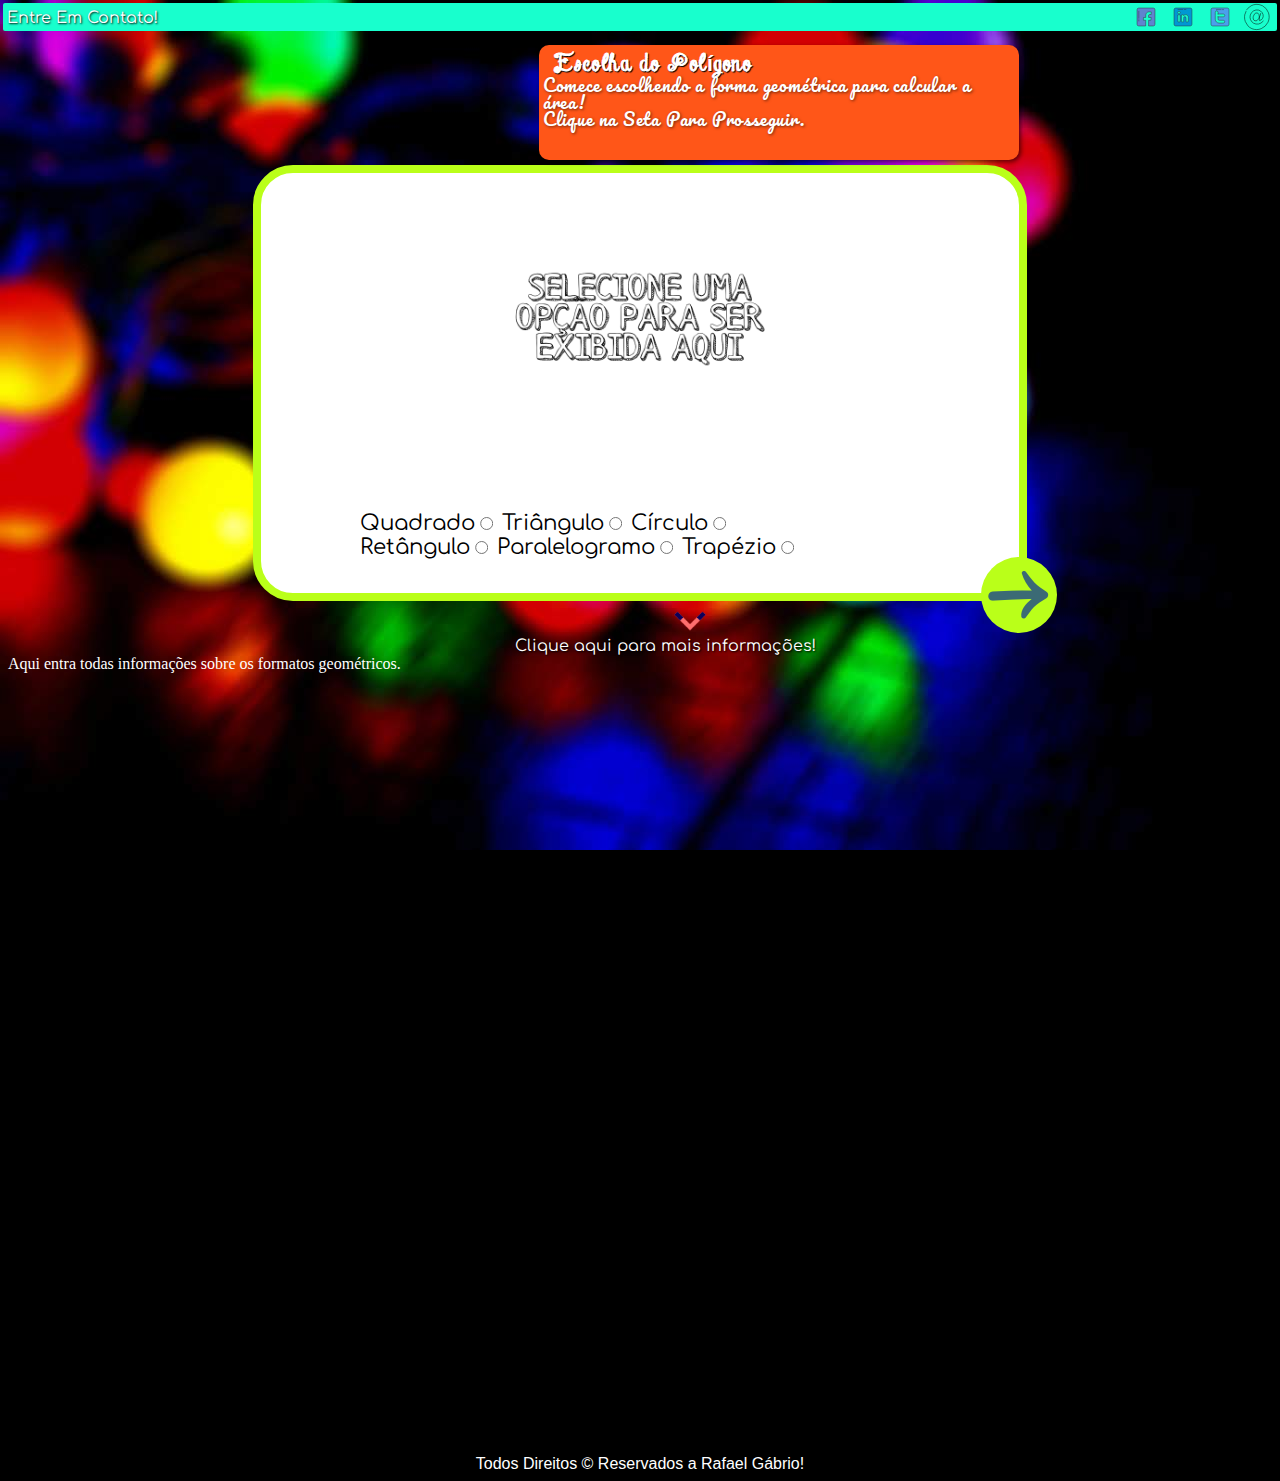
<file: index.html>
<!DOCTYPE html>
<html lang="pt-br">
<head>
    <meta charset="UTF-8">
    <meta name="viewport" content="width=device-width, initial-scale=1.0">
    <title>Document</title>
    <link rel="stylesheet" href="css/estilo.css"/>
    <script src="javascript/funcoes.js"></script>
</head>

<body>

<header>Entre Em Contato! <ul>
    <li><a href="https://www.facebook.com/rafael.gabrio.3/" target="_blank"><img src="img/icone_face.png" alt="Ícone do Facebook"></a></li>
    <li><a href="https://www.linkedin.com/in/rafael-g%C3%A1brio-1ab8491a1/" target="_blank"><img src="img/icone_in.png" alt="Ícone do Linkedin"></a></li>
    <li><a href="https://twitter.com/RafaelGabrioL" target="_blank"><img src="img/icone_twitter.png" alt="Ícone do Twitter"></a></li>
    <li><a href="formulario.html"><img src="img/icone-mail.png" alt="Icone do Formulário de Contato"></a></li>
</ul></header>

<section id="principal">
    <div id="texto">
        <h1>Escolha do Polígono</h1>
        <p id="info">Comece escolhendo a forma geométrica para calcular a área!<br>Clique na Seta Para Prosseguir.</p>
    </div>
    <div id="interacao">
        <iframe src="escolha.html" id="iframeInteracao"></iframe>
        <input type="image" src="img/btnEnviar.png" alt="Botão apontando a direita para prosseguir" onclick="selecionarOp()"/>
    </div>
</section>


<p id="maisinfo"><img id="iconBaixo" src="img/icone_baixo.png" alt="Apontando Para Baixo"/><a href="#informacao">Clique aqui para mais informações!</a></p>

<section id="informacao">
    <article>
        Aqui entra todas informações sobre os formatos geométricos.
    </article>
</section>

<footer>Todos Direitos &copy; Reservados a Rafael Gábrio!</footer>
</body>
</html>
</file>
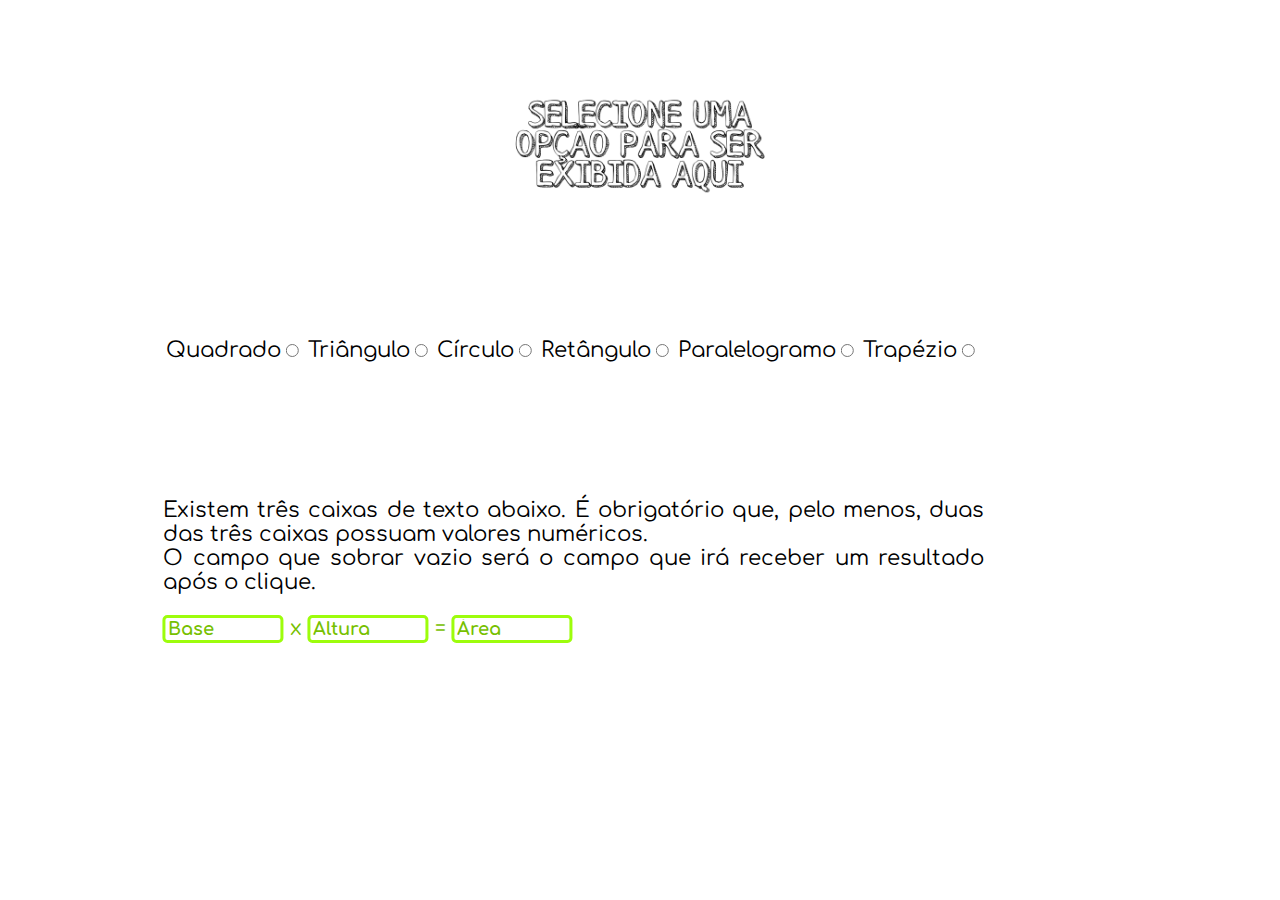
<file: escolha.html>
<!DOCTYPE html>
<html lang="pt-br">
<head>
    <meta charset="UTF-8">
    <meta name="viewport" content="width=device-width, initial-scale=1.0">
    <script src="javascript/funcoes.js"></script>
    <title>Area de Escolhas</title>
    <link rel="stylesheet" href="css/escolha.css">
</head>
<body>
<section>
    <p id="representacao"><img id="imgrepre" src="img/msgFormat.png" alt="Será Exibido Uma Instrutiva "></p>

    <div>
    <div id="opcoes1">
    <label for="escQuad">Quadrado</label><input type="radio" name="escForma" id="escQuad" onclick="selecaoFig('quad')"/>
    <label for="escTriang">Triângulo</label><input type="radio" name="escForma" id="escTriang" onclick="selecaoFig('triang')"/>
    <label for="escCirc">Círculo</label><input type="radio" name="escForma" id="escCirc" onclick="selecaoFig('circ')"/>
    <label for="escRetang">Retângulo</label><input type="radio" name="escForma" id="escRetang" onclick="selecaoFig('retang')"/>
    <label for="escParal">Paralelogramo</label><input type="radio" name="escForma" id="escParal" onclick="selecaoFig('paral')"/>
    <label for="escTrap">Trapézio</label><input type="radio" name="escForma" id="escTrap" onclick="selecaoFig('trap')"/></div>
    </div>

    <div>
    <div id="calcQuad">
    <p>Existem três caixas de texto abaixo. É obrigatório que, pelo menos, duas das três caixas possuam valores numéricos. <br>
    O campo que sobrar vazio será o campo que irá receber um resultado após o clique.</p>
    <p id="inputQuad"><input type="text" name="txtBase" id="baseQuad" placeholder="Base" size="8"> x 
    <input type="text" name="txtAltura" id="alturaQuad" placeholder="Altura" size="8"> = 
    <input type="text" name="txtAreaQuad" id="areaQuad" placeholder="Área" size="8"></p>
    </div>
    </div>
</section>
</body>
</html>
</file>
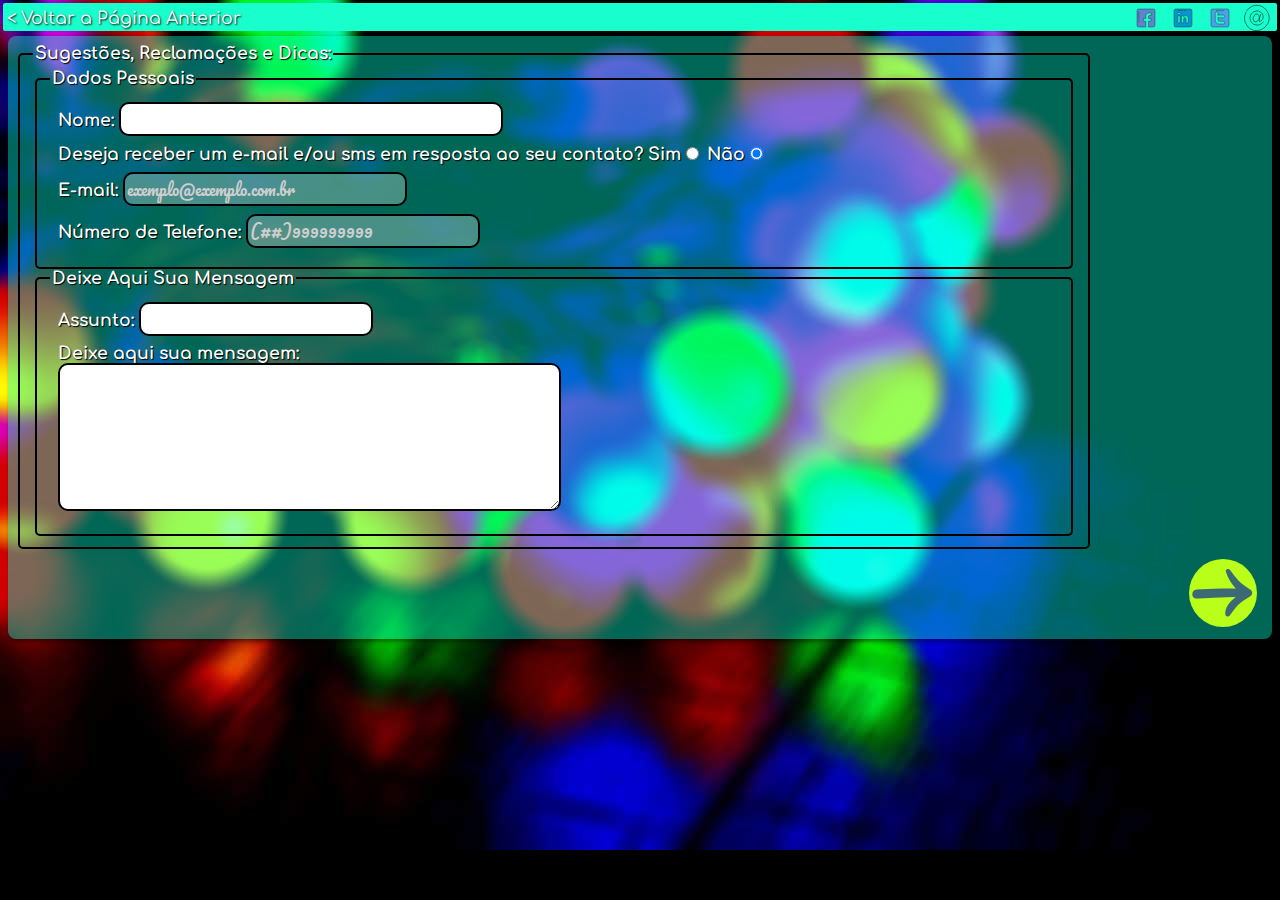
<file: formulario.html>
<!DOCTYPE html>
<html lang="pt-br">
<head>
    <meta charset="UTF-8">
    <meta name="viewport" content="width=device-width, initial-scale=1.0">
    <link rel="stylesheet" href="css/form.css">
    <link rel="stylesheet" href="css/estilo.css">
    <script src="javascript/funcoes.js"></script>
    <title>Entre Em Contato</title>
</head>
<body>
    <header><a href="index.html">< Voltar a Página Anterior</a><ul>
        <li><a href="https://www.facebook.com/rafael.gabrio.3/" target="_blank"><img src="img/icone_face.png" alt="Ícone do Facebook"></a></li>
        <li><a href="https://www.linkedin.com/in/rafael-g%C3%A1brio-1ab8491a1/" target="_blank"><img src="img/icone_in.png" alt="Ícone do Linkedin"></a></li>
        <li><a href="https://twitter.com/RafaelGabrioL" target="_blank"><img src="img/icone_twitter.png" alt="Ícone do Twitter"></a></li>
        <li><a href="formulario.html"><img src="img/icone-mail.png" alt="Icone do Formulário de Contato"></a></li>
    </ul></header>

    <form method="POST" action="mailto:rafaelgabriosi@gmail.com">
    <!--Adiciona uma borda retangular com o texto da tag legend-->
    <fieldset><legend>Sugestões, Reclamações e Dicas:</legend>
        <fieldset><legend>Dados Pessoais</legend>
        <!--Adiciona uma caixa de texto para inserção do nome-->
        <p><label for="txtNome">Nome: </label><input type="text" name="txtNome" id="txtNome" size="35" class="area"/></p>
        <!--Adicona uma pergunta e seletores para sim ou não referente ao contato com o remetente-->
        <p><label for="rdEscS">Deseja receber um e-mail e/ou sms em resposta ao seu contato? </label>Sim<input type="radio" name="rdEsc" id="rdEscS" class="area" onclick="habilitaEmailTel()"/>
         Não<input type="radio" name="rdEsc" checked id="rdEscN" class="area" onclick="desabilitaEmailTel()"></p>
        <!--Adiciona uma caixa para inserção do e-mail. Só será habilitada caso a resposta acima seja 'Sim'-->
        <p><label for="txtEmail">E-mail: </label><input type="email" name="txtEmail" id="txtEmail" size="25" placeholder="exemplo@exemplo.com.br" disabled class="area"/></p>
        <!--Adiciona uma caixa para inserção do número. Só será habilitada caso a resposta acima seja 'Sim'-->
        <p><label for="txtTel">Número de Telefone: </label><input type="tel" name="txtTel" id="txtTel" maxlength="14" placeholder="(##)999999999" disabled class="area"/></p>
        </fieldset>
        <!--Adiciona uma borda retangular com o texto da tag legend-->
        <fieldset><legend>Deixe Aqui Sua Mensagem</legend>
        <p><label for="txtAss">Assunto: </label><input type="text" name="txtAss" id="txtAss" maxlength="10" class="area"></p>
        <p><label for="txtTexto">Deixe aqui sua mensagem: </label><br><textarea name="txtTexto" id="txtTexto" cols="48" rows="5" class="area"></textarea ></p>
        </fieldset>
    </fieldset>
    <input type="image" src="img/btnEnviar.png" alt="Enviar" id="btnEnviarForm">   
    </form>
</body>
</html>
</file>
<file: css/estilo.css>
@import url('https://fonts.googleapis.com/css2?family=Comfortaa&display=swap'); /*a font-family é 'Comfortaa', cursive*/
@import url('https://fonts.googleapis.com/css2?family=Pacifico&display=swap'); /*font-family: 'Pacifico', cursive;*/
@font-face {
    font-family: 'TituloGiz';
    src: url("../fonts/Chalk-hand-lettering-shaded_DEMO.otf");
}

/*Tudo que está relacionado ao header*/
header{
    margin: -5px -5px 5px -5px;
    background-color: rgb(24, 255, 205);
    height: 22px;
    padding: 6px 4px 0px 4px;
    border-radius: 2px;
    font-family: 'Comfortaa', cursive;
    text-shadow: .5px .5px 2px black;
}

header a {
    color: white;
    text-decoration: none;
}

header ul {
    list-style: none;
    float: right;
    position: relative;
    top: -24px;
}
header li {
    display: inline-block;
}



/*Tudo que está relacionado ao Body*/
body {
    background: url("../img/blur.jpg") fixed no-repeat;
    background-color: #000000;
    color: #ffffff;
}

p#maisinfo{
    text-align: center;
    margin-top: 2px;
    font-family: 'Comfortaa', cursive;
    margin: auto;
}

p#maisinfo a {
    text-decoration: none;
    color: white;
    text-shadow: 1px 1px 2px black;
}

img#iconBaixo {
    width: 50px;
    position: relative;
    left: 200px;
    top: -5px;
}

p#maisinfo:hover img#iconBaixo{
    top: 1px;
}

/*Tudo que está relacionado a Section#principal*/
section#principal p#maisinfo {
    text-align: center;
}

div#texto {
    left: 42%;
    margin-bottom: 5px;
    background-color: rgb(255, 86, 24);
    width: 38%;
    height: 115px;
    border-radius: 10px;
    box-shadow: 2px 2px 4px rgba(0, 0, 0, 0.541);
    position: relative;
}

div#texto h1 {
    font-family: 'TituloGiz', sans-serif;
    padding: 7px 0px 0px 15px;
    font-size: 16pt;
    text-shadow: 1px 1px 1px black;
    letter-spacing: 1.5px;
}

div#texto p#info {
    font-family: 'Pacifico', cursive;
    padding: 4px;
    margin-top: -20px;
    text-shadow: 1px 1px 3px rgba(0, 0, 0, 0.541);
    font-size: 13pt;
    line-height: 100%;
    letter-spacing: .8px;
}

div#interacao {
    border-radius: 40px;
    border: rgb(186, 255, 25) solid 8px;
    margin: auto;
    background-color: #ffffff;
    width: 60%;
    height: 420px;
}

div#interacao iframe {
    position: relative;
    width: 100%;
    height: 400px;
    border: none;
}

div#interacao input{
    position: relative;
    left: 95%;
    top: -20px;
    background-color: rgb(186, 255, 25);
    border-radius: 100px;
    padding: 6px;
}

/*Tudo que está relacionado ao article*/
article{
    height: 800px;
}

/*Tudo que está relacionado ao footer*/
footer{
    font-family: Arial, cursive;
    text-align: center;
}
</file>
<file: css/escolha.css>
@import url('https://fonts.googleapis.com/css2?family=Comfortaa&display=swap'); /*a font-family é 'Comfortaa', cursive*/

/*Gerais*/
body {
    overflow: hidden;
    font-family: 'Comfortaa', cursive;
    font-size: 16pt;
}

/*Primeira pergunta*/
img#imgrepre {
    width: 250px;
    position: relative;
    margin-bottom: 100px;
    margin: auto;
}
p#representacao {
    position: relative;
    text-align: center;
}
div{
    position: relative;
    margin-bottom: 200px;
}
div#opcoes1 {
    position: absolute;
    left: 35%;
    transform: translate(-35%);
    margin-top: 40px;
}

/*calQuad*/
#calcQuad {
    position: absolute;
    left: 35%;
    transform: translate(-35%);
}
#calcQuad p{
    text-align: justify;
}
#calcQuad input {
    font-family: 'Comfortaa', cursive;
    font-weight: bolder;
    border-radius: 5px;
    font-size: 18px;
    border: solid 3px rgb(157, 253, 12);
}
::-webkit-input-placeholder {
    color: rgb(118, 192, 0);
 }
#inputQuad {
    text-align: center;
    color: rgb(118, 192, 0);
}
</file>
<file: css/form.css>
@import url('https://fonts.googleapis.com/css2?family=Comfortaa&display=swap'); /*a font-family é 'Comfortaa', cursive*/
@import url('https://fonts.googleapis.com/css2?family=Pacifico&display=swap'); /*font-family: 'Pacifico', cursive;*/

body {
    background: url("../img/blur.jpg") no-repeat fixed;
    background-color: black;
    font-size: 13pt;
    font-family: 'Comfortaa', cursive;
    
}

form{
    background-color: rgba(0, 255, 213, 0.4);
    padding: 8px;
    border-radius: 8px;
    font-weight: bold;
    color: white;
    box-shadow: 2px 2px 4px rgba(0, 0, 0, 0.5);
    text-shadow: 1px 1px 1px black;
}

form p {
    margin: 8px;
}

fieldset {
    border: black solid 2px;
    border-radius: 5px;
}

.area {
    font-family: 'Pacifico', cursive;
    font-size: 12pt;
    color: rgb(65, 65, 65);
    outline: 0; /*Tira a borda quando selecionado*/
    border-radius: 10px;
    border: 2px solid black;
}

/*Altera a cor do placeholder dos inputs*/
::-webkit-input-placeholder {
    color: rgb(206, 206, 206);
 }

input#btnEnviarForm {
    border-radius: 100px;
    background-color: rgb(186, 255, 25);
    padding: 2px;
    margin-top: 10px;
    position: relative;
    left: 94%;
}
</file>
